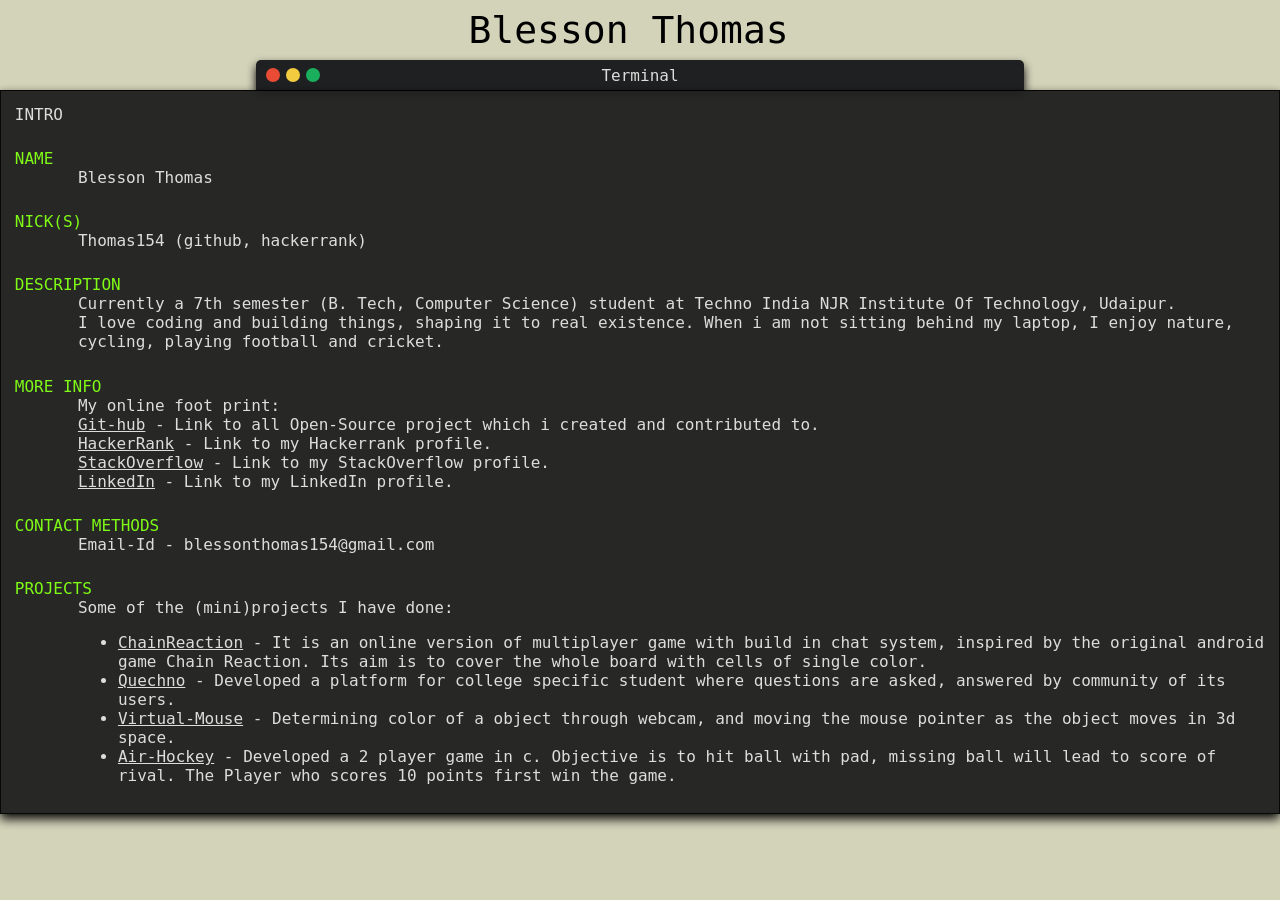
<file: index.html>
<!DOCTYPE html>
<!--
This not my design, it's actually designed
by Tristan Fisher(http://www.tristanfisher.com).
We improved on the idea and created more like terminal.
-->
<html>
	<head>
	 	<meta http-equiv="Content-Type" content="text/html; charset=UTF-8">
	 	<meta name="viewport" content="width=device-width, initial-scale=1.0">
	 	<title>Blesson Thomas</title>
		<meta name="description" content="Tristan Fischer: Python programmer from India.">
		<meta name="keywords" content="Tristan Fischer">
		<link rel="stylesheet" type="text/css" href="stylesheets/stylesheet.css">
		<style type="text/css"></style>
		<link rel="shortcut icon" href="favicon.ico" type="image/x-icon"/>
	</head>
	<body>
		<div id="head">Blesson Thomas<span class="cursor"></span></div>
				<div id="bar">
				    <div id="red">
				    </div>
				    <div id="yellow">
				    </div>
				    <div id="green">
				    </div>
				    <div id="headerText">Terminal</div>
				<div id="bgImage"></div>				
				</div>
				<div id="screen">
					<div id="content">
						<div id="header">
						<div class="top">INTRO</div>
						</div>

						<div class="topic_header">NAME</div>
						<div class="body_text">Blesson Thomas</div>

						<div class="topic_header">NICK(S)</div>
						<div class="body_text">Thomas154 (github, hackerrank)</div>

						<div class="topic_header">DESCRIPTION</div>
						<div class="body_text">
						Currently a 7th semester (B. Tech, Computer Science) student at Techno India NJR Institute Of 							Technology, Udaipur. 
						<br />
						I love coding and building things, shaping it to real existence.
						When i am not sitting behind my laptop, I enjoy nature, cycling, playing football and cricket.
						</div>

						<div class="topic_header">MORE INFO</div>
						<div class="body_text">
						My online foot print:
							<p><a href="https://github.com/thomas154" target="_blank">Git-hub</a> - Link to all Open-Source 							project which i created and contributed to.</p>
							<p><a href="https://www.hackerrank.com/thomas154" target="_blank">HackerRank</a> - Link to my 								Hackerrank profile.<p>
							<p><a href="https://stackoverflow.com/users/7366605/blessonthomas" target="_blank">StackOverflow</a> - 								Link to my StackOverflow profile.</p>
							<p><a href="https://www.linkedin.com/in/blesson-thomas-580b4713b/" target="_blank">LinkedIn</a> - 								Link to my LinkedIn profile.</p>
						</div>

						<div class="topic_header">CONTACT METHODS</div>
						<div class="body_text">
							Email-Id - blessonthomas154@gmail.com
						</div>


						<div class="topic_header">PROJECTS</div>
						<div class="body_text">
						Some of the (mini)projects I have done:
							<ul>
							<li><a href="https://onlinechainreaction.herokuapp.com" target="_blank">ChainReaction</a> - It is an 								online version of multiplayer game with build in chat system, inspired
							by the original android game Chain Reaction. Its aim is to cover the whole board with 								cells of single color.
							</li>
							<li>
							<a href="https://github.com/thomas154/Quechno" target="_blank">Quechno</a> - Developed a platform for 								college specific student where questions are asked, answered by community of its 								users.
							</li>
							<li>
							<a href="https://github.com/thomas154/virtual-mouse" target="_blank">Virtual-Mouse</a> - 
							Determining color of a object through webcam, and moving the mouse pointer as the 								object moves in 3d space.
							</li>							
							<li>
							<a href="">Air-Hockey</a> - 
							Developed a 2 player game in c. Objective is to hit ball with pad, missing ball will 								lead to score of rival. The Player who scores 10 points first win the game.
							</li>							
							</ul>
						</div>


						<div class="topic_header">SEE ALSO</div>
						<div class="body_text">-</div>

						<div class="topic_header">RESUME</div>
						<div class="body_text"><a href="https://drive.google.com/open?id=0Byo2QNRzw0hqd1JBYVdZU2JnVUE" target="_blank">View/Download Resume.</a>
						</div>

						<div class="topic_header">HISTORY</div>
						<div class="body_text">-</div>

						<div id="footer">
						Latest Update - 1/10/2017 V-2.2.1
						</div>
					</div>
				</div>
</body>
</html>
</file>
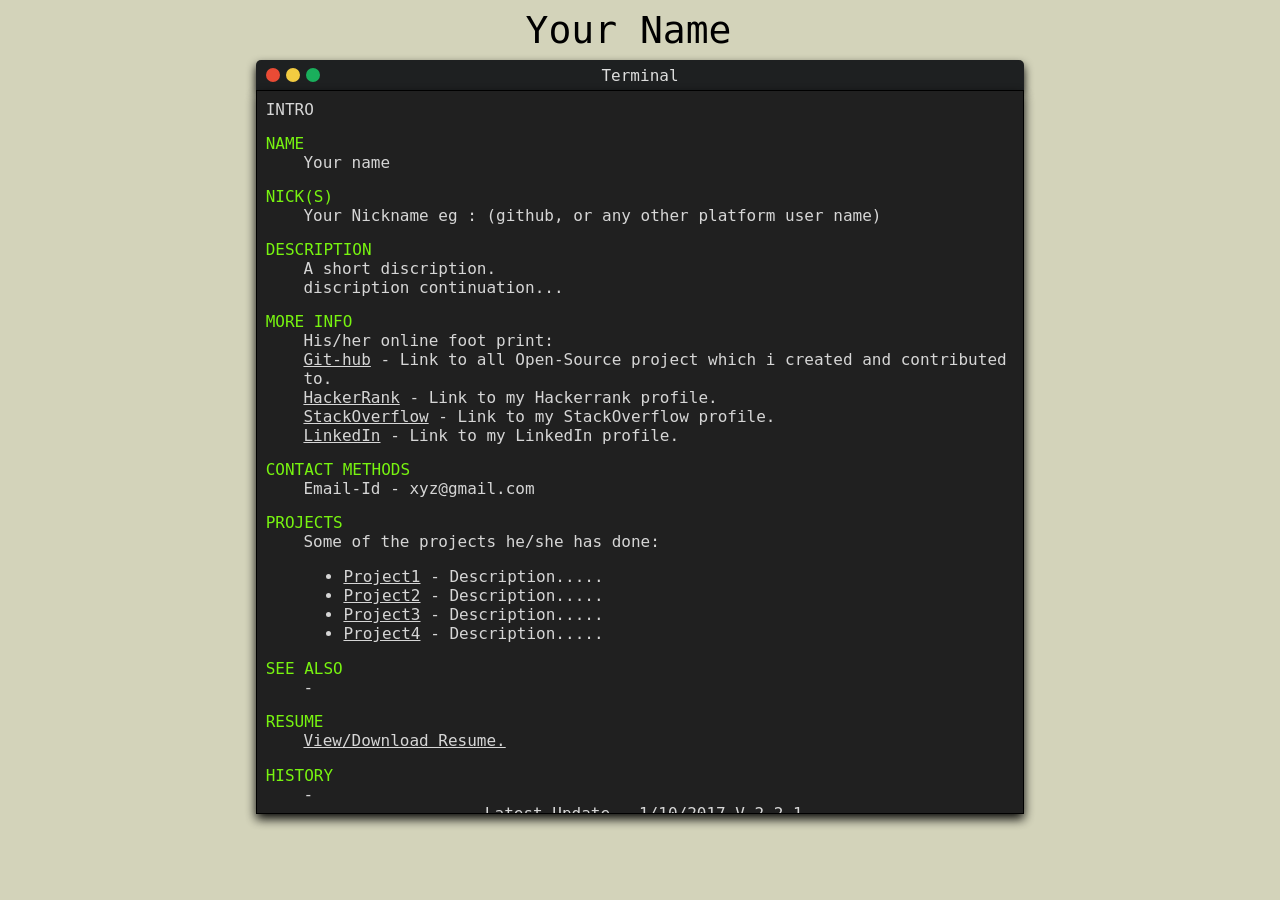
<file: home.html>
<!DOCTYPE html>
<html>

<!--                                                    -->       
<!--                                          -->  
<!--                                                 -->  
<!--                                      -->  
<!--                                            --> 
<!--                                                   -->  
<!--                                        https://github.com/thomas154 -->  
                                                                  
	<head>
	 	<meta http-equiv="Content-Type" content="text/html; charset=UTF-8">
	 	<meta name="viewport" content="width=device-width, initial-scale=1.0">
	 	<title>Your name</title>
		<meta name="description" content="your name bio">
		<meta name="keywords" content="name">
		<link rel="stylesheet" type="text/css" href="stylesheets/stylesheet.css">
		<style type="text/css"></style>
		<link rel="shortcut icon" href="favicon.ico" type="image/x-icon"/>
	</head>
	<body>
		<div id="head">Your Name<span class="cursor"></span></div>
				<div id="bar">
				    <div id="red">
				    </div>
				    <div id="yellow">
				    </div>
				    <div id="green">
				    </div>
				    <div id="headerText">Terminal</div>
				<div id="bgImage">
				<div id="screen">
					<div id="content">
						<div id="header">
						<div class="top">INTRO</div>
						</div>

						<div class="topic_header">NAME</div>
						<div class="body_text">Your name</div>

						<div class="topic_header">NICK(S)</div>
						<div class="body_text">Your Nickname eg : (github, or any other platform user name)</div>

						<div class="topic_header">DESCRIPTION</div>
						<div class="body_text">
							A short discription. 
						<br />
						discription continuation...
						</div>

						<div class="topic_header">MORE INFO</div>
						<div class="body_text">
						His/her online foot print:
							<p><a href="https://github.com/xyz" target="_blank">Git-hub</a> - Link to all Open-Source project which i created and contributed to.</p>
							<p><a href="https://www.hackerrank.com/xyz" target="_blank">HackerRank</a> - Link to my Hackerrank profile.<p>
							<p><a href="https://stackoverflow.com/users/xyz" target="_blank">StackOverflow</a> - Link to my StackOverflow profile.</p>
							<p><a href="https://www.linkedin.com/in/xyz" target="_blank">LinkedIn</a> - Link to my LinkedIn profile.</p>
						</div>

						<div class="topic_header">CONTACT METHODS</div>
						<div class="body_text">
							Email-Id - xyz@gmail.com
						</div>


						<div class="topic_header">PROJECTS</div>
						<div class="body_text">
						Some of the projects he/she has done:
							<ul>
							<li><a href="https://xyz.com" target="_blank">Project1</a> - Description.....
							</li>
							<li><a href="https://xyz.com" target="_blank">Project2</a> - Description.....
							</li>
							<li><a href="https://xyz.com" target="_blank">Project3</a> - Description.....
							</li>
							<li><a href="https://xyz.com" target="_blank">Project4</a> - Description.....
							</li>
							</ul>
						</div>


						<div class="topic_header">SEE ALSO</div>
						<div class="body_text">-</div>

						<div class="topic_header">RESUME</div>
						<div class="body_text"><a href="https://drive.google.com/linktoyouresume" target="_blank">View/Download Resume.</a>
						</div>

						<div class="topic_header">HISTORY</div>
						<div class="body_text">-</div>

						<div id="footer">
						Latest Update - 1/10/2017 V-2.2.1
						</div>
					</div>
				</div>
				</div>
			</div>
</body>
</html>
</file>
<file: stylesheets/stylesheet.css>
::-webkit-scrollbar{
width: 0px;
}

body,div,padding,input,p,img{
    margin:0;
    padding:0;
    border:0;
}

body,html{
    color:#DDD;
}

div#content{
	margin-left: 1%
}

div#content{
	font: 1em Consolas, monaco, monospace;
}

a:link, a:visited{
    color:#DDD;
}

div#top_line{

}

div#header{
	margin-top:1%;
}

div#footer{
	text-align: center;
}

div.topic_header{
	color: #7CFC11;
	margin-top:2%;
}

div.body_text{
	margin-left:5%;
}

div.:nth-child(odd){
	background-color: #444;
}
div.:nth-child(even){
	background-color: #222;
}

div.body_text:last-chid{
	//center
}

.linko{
	display: inline-block;
}
body {
    background-color: #d3d3ba;
    max-height: 100vh;
}
#head {
    font-family:monospace; 
    color: black;
    margin: auto;
    padding: 8px;
    font-size: 38px;
    text-align: center;
}
#bar {
    /* text-align: center; */
    width: 60vw;
    height: 30px;
    background-color: #1e2021;
    margin: 0 auto;
    padding: auto;
    float: none;
    border-radius: 5px 5px 0px 0px;
    box-shadow: 0px 5px 10px 0px black;
}
#red {
    background-color: #E94B35;
    border-radius: 100%;
    width: 10px;
    height: 10px;
    /* margin: 0 auto; */
    left: 10px;
    bottom: -8px;
    position:relative;
    border: 2px solid #E94B35;
}
#yellow {
    background-color: #f2cb41;
    border-radius: 100%;
    width: 10px;
    height: 10px;
    /* margin: 0 auto; */
    left: 30px;
    bottom: 6px;
    position:relative;
    display: block;
    border: 2px solid #f2cb41;
}
#green {
    background-color: #1AAF5C;
    border-radius: 100%;
    width: 10px;
    height: 10px;
    /* margin: 0 auto; */
    left: 50px;
    bottom: 20px;
    position:relative;
    display: block;
    border: 2px solid #1AAF5C;
}

#headerText {
    /* width: 10px; */
    /* height: 10px; */
    padding: 2px;
    margin: 0 auto;
    /* left: -42%; */
    bottom: 128%;
    position:relative;
    display: block;
    /* font-weight: bolder; */
    font-size: 16px;
    font-family: monospace;
    text-align: center;
}


#bgImage {
	background: black;
	background-image: url("http://blesson.herokuapp.com/image/bg3.png");
	/* opacity: 0.9; */
	width: 100%;
	background-repeat: no-repeat;
	background-position: center;
	/* height: 537px; */
	border-radius: 0;
	margin: 0 auto;
	/* padding: 1px; */
	/* max-height: 600px; */
	position: relative;
	top: -35px;
}

#screen {
    background-color: #222;
    /* width: 100%; */
    /* height: 100vh; */
    /* border-radius: 0; */
    /* margin: 0 auto; */
    padding: 1px;
    overflow-y: scroll;
    opacity: 0.97;
    border: 1px solid black;
    box-shadow: 0px 5px 10px 0px black;
    max-height: 80vh;
    /* position: relative; */
    /* top: -1px; */
}
.font {
    color: #fff;
    font-family: monospace;
    font-size: 15px;
    text-align: left;
    position: static;
}
.cursor {
	font-family: monospace;
  font-weight:600;
  color: #7CFC11;
}
.cursor:after {
	content:"_";
	opacity: 0;
	animation: cursor 1s infinite;
	color: indianred;
}
@keyframes cursor {
	0% {
		opacity: 0;
	}
	40% {
		opacity: 0;
	}
	50% {
		opacity: 1;
	}
	90% {
		opacity: 1;
	}
	100% {
		opacity: 0;
	}
}





.list-unstyled {
    padding-left: 0;
    list-style: none;
    margin-bottom: 50px;
}
.list-inline li {
    display: inline-block;
    padding-right: 5px;
    padding-left: 5px;
    margin-bottom: 10px;
}

@media screen and (max-width: 800px) {
    #screen {
    background-color: #222;
    /* width: 100%; */
    max-height: 88vh;
    /* border-radius: 0; */
    /* margin: 0 auto; */
    padding: 1px;
    overflow-y: scroll;
    opacity: .96;
    border: 1px solid black;
    box-shadow: 0px 5px 10px 0px black;
    /* position: relative; */
    /* top: 0px; */
    }

#bar {
    /* text-align: center; */
    width: 97vw;
    height: 30px;
    background-color: #1e2021;
    margin: 0 auto;s
    padding: auto;
    float: none;
    border-radius: 5px 5px 0px 0px;
    box-shadow: 0px 5px 10px 0px black;
 }

#head {
    font-family: monospace;
    color: black;
    margin: auto;
    padding: 1%;
    font-size: 20px;
    text-align: center;
}

#bgImage {
	background-image: url(""http://blesson.herokuapp.com/image/bg3.png"");
	width: 100%;
	/* height: 537px; */
	border-radius: 0;
	margin: 0 auto;
	/* padding: 1px; */
	/* max-height: 600px; */
	position: relative;
	top: -38px;
}

#headerText {
    /* width: 10px; */
    /* height: 10px; */
    padding: 2px;
    margin: 0 auto;
    /* left: -42%; */
    bottom: 124%;
    position:relative;
    display: block;
    /* font-weight: bolder; */
    font-size: 14px;
    font-family: monospace;
    text-align: center;
}

}
</file>
